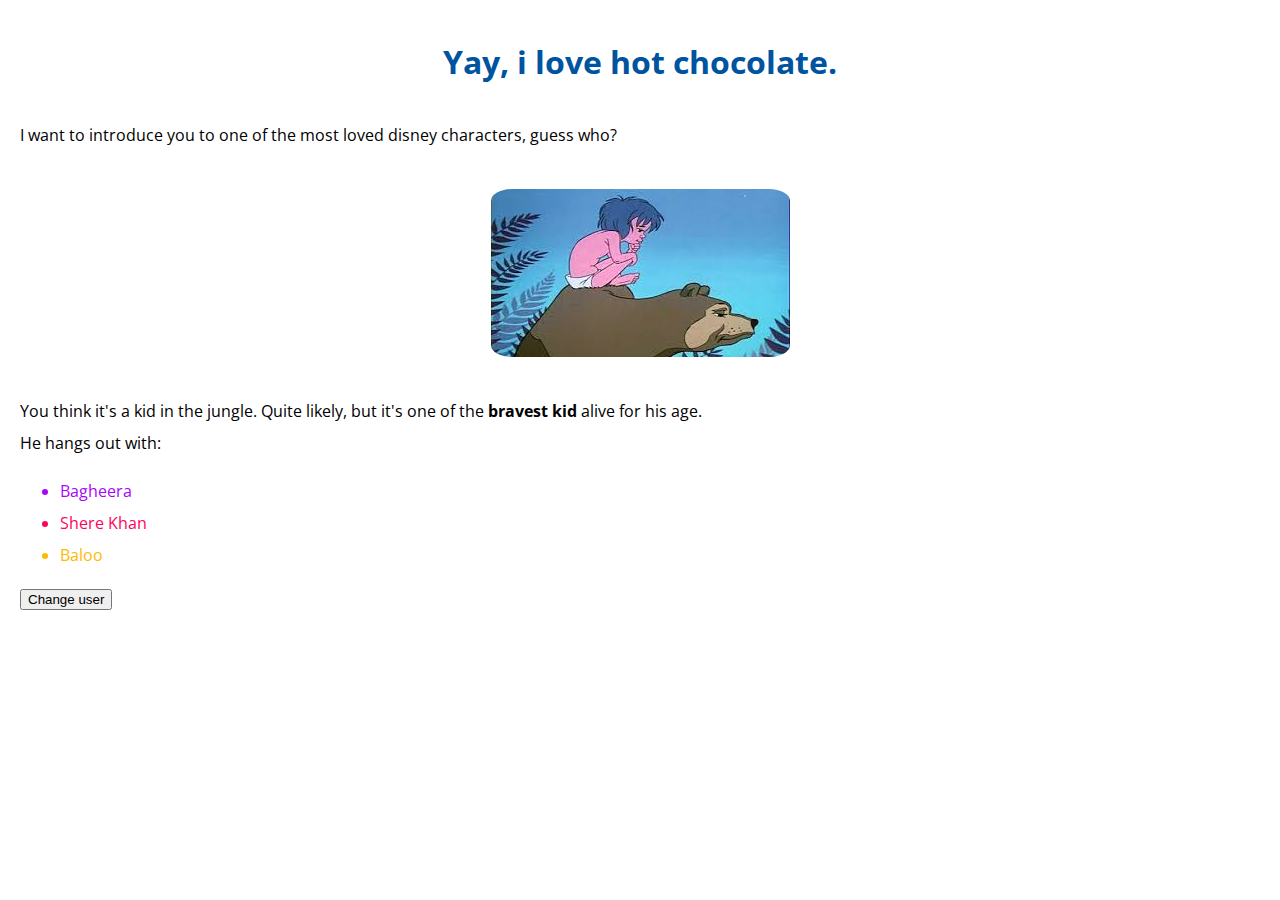
<file: index.html>
<!DOCTYPE html>

<html>
<head>
	<link href="/pandastyling.css" rel="stylesheet">
	<link href="https://fonts.googleapis.com/css?family=Open+Sans" rel="stylesheet">

	<h1>Cutesy</h1></head>

<title>Panda</title>

<body style="margin: 20px 20px 20px 20px;">

<p> I want to introduce you to one of the most loved disney characters, guess who? </p>
<br>

<img src="/mowgli3.jpeg" alt="a classy disney character">	
<br>

<p> You think it's a kid in the jungle. Quite likely, but it's one of the <a href="https://www.facebook.com/">   </a> <strong>bravest kid</strong>  alive for his age. <br> 

He hangs out with:

<ul >

<li id="type_people">Bagheera</li>
<li class="funpeeps">Shere Khan</li>
<li style="color:#fcba03">Baloo</li>

</ul>

</p>

<button>Change user</button>
<script src="/main.js">

</script>
</body>

</html>
</file>
<file: pandastyling.css>
html{

	font-size: 10 px;
	font-family: "Open Sans", sans-serif;
	
}

h1 {

	margin: 0;
  	padding: 20px 0;    
  	color: #00539F;
	font-size: 60 px;
	text-align: center;

}

body {

	width: 600 px;
	padding: 20 px 20 px 20 px 20 px;
	margin: 20;
	border: 5 px solid black;

}

p, li {

	font-size: 16 px;
	line-height: 2;
	letter-spacing: 1 px;
	
	width: 500 px;
	border: 1 px solid black;

}

#type_people {

	color: #a903fc;
	border: 1 px grey;

}

.funpeeps {

	color: #fc035e;
	border: 1 px red;

}


img {

	border: 1 px solid #ddd;
	border-radius: 7%;
	padding: 50 px;
	width: 1500 px;
	display: block;
	margin: 0 auto;
}

img:hover {

  box-shadow: 0 0 2 px 1 px rgba(0, 140, 186, 0.5);

}
</file>
